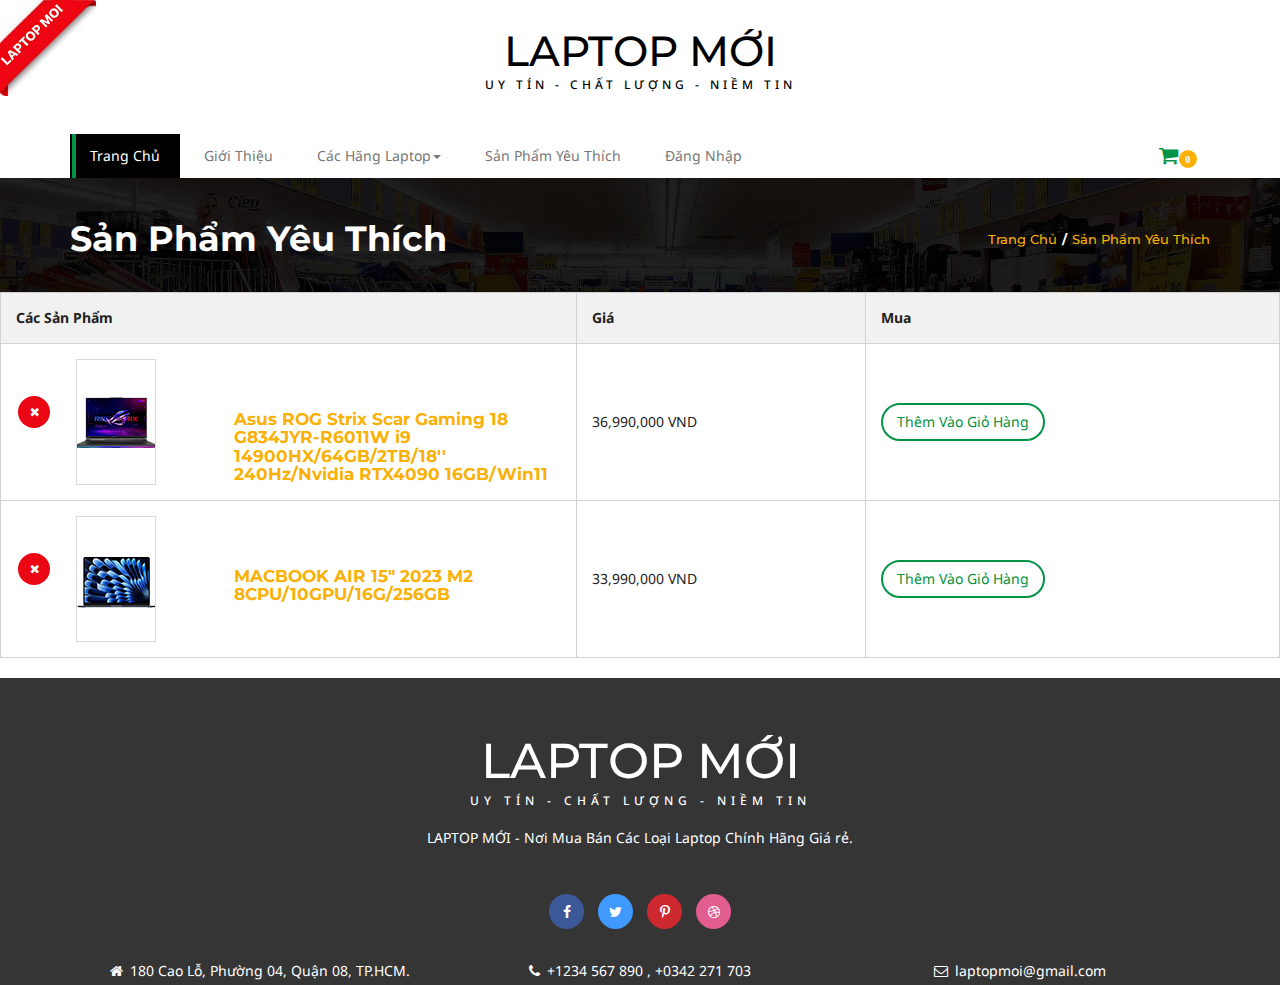
<file: LaptopMoi/wishlist.html>
<!DOCTYPE html>
<html>
<head>
	<title>LapTop Mới</title>
<!-- //for-mobile-apps -->
	<link href="css/bootstrap.css" rel='stylesheet' type='text/css' />
<!-- Custom Theme files -->
	<link href="css/style.css" rel='stylesheet' type='text/css' />
<!-- js -->
	<script src="js/jquery-1.11.1.min.js"></script>
	<link href="css/font-awesome.css" rel="stylesheet"> 
	<link href='//fonts.googleapis.com/css?family=Montserrat:400,700' rel='stylesheet' type='text/css'>
	<link href='//fonts.googleapis.com/css?family=Noto+Sans:400,700' rel='stylesheet' type='text/css'>
</head>
<body>
<a href="index.html"><img src="images/download.png" class="img-head" alt=""></a>
<div class="header">
		<div class="container">
			<div class="logo">
				<h1 ><a href="index.html">LAPTOP MỚI<span>Uy Tín - Chất Lượng - Niềm Tin</span></a></h1>
			</div>
			<br><br>
				<div class="nav-top">
					<nav class="navbar navbar-default">
					
					<div class="navbar-header nav_2">
						<button type="button" class="navbar-toggle collapsed navbar-toggle1" data-toggle="collapse" data-target="#bs-megadropdown-tabs">
							<span class="sr-only">Toggle navigation</span>
							<span class="icon-bar"></span>
							<span class="icon-bar"></span>
							<span class="icon-bar"></span>
						</button>
						

					</div> 
					<div class="collapse navbar-collapse" id="bs-megadropdown-tabs">
						<ul class="nav navbar-nav ">
							<li class=" active"><a href="index.html" class="hyper "><span>Trang Chủ</span></a></li>	
							<li><a href="about.html" class="hyper"><span>Giới Thiệu</span></a></li>
							<li class="dropdown">
							
								<a href="#" class="dropdown-toggle hyper" data-toggle="dropdown" ><span>Các Hãng Laptop<b class="caret"></b></span></a>
								<ul class="dropdown-menu multi multi1">
									<div class="row">
										<div class="col-sm-3">
											<ul class="multi-column-dropdown">
												<li><a href="asus.html"><i class="fa fa-angle-right" aria-hidden="true"></i>ASUS</a></li>
												<li><a href="acer.html"><i class="fa fa-angle-right" aria-hidden="true"></i>ACER</a></li>
											</ul>
											
										</div>
										<div class="col-sm-3">
											<ul class="multi-column-dropdown">
												<li><a href="hp.html"> <i class="fa fa-angle-right" aria-hidden="true"></i>HP</a></li>
												<li><a href="msi.html"><i class="fa fa-angle-right" aria-hidden="true"></i>MSI</a></li>
											</ul>
										</div>
										<div class="col-sm-3">
											<ul class="multi-column-dropdown">
												<li><a href="macboook.html"> <i class="fa fa-angle-right" aria-hidden="true"></i>MACBOOK</a></li>
											</ul>
										</div>
									</div>	
								</ul>
							</li>
							<li><a href="wishlist.html" class="hyper"><span>Sản Phẩm Yêu Thích</span></a></li>
							<li><a href="login.html" class="hyper"><span>Đăng Nhập</span></a></li>
						</ul>
					</div>
					</nav>
					 <div class="cart" >
					
						<span class="fa fa-shopping-cart my-cart-icon"><span class="badge badge-notify my-cart-badge"></span></span>
					</div>
					<div class="clearfix"></div>
				</div>
					
				</div>			
</div>
   <!--banner-->
<div class="banner-top">
	<div class="container">
		<h3 >Sản Phẩm Yêu Thích</h3>
		<h4><a href="index.html">Trang Chủ</a><label>/</label><a href="wishlist.html">Sản Phẩm Yêu Thích</a></h4>
		<div class="clearfix"> </div>
	</div>
</div>

 <table class="table ">
		  <tr>
			<th class="t-head head-it ">Các Sản Phẩm</th>
			<th class="t-head">Giá</th>
			<th class="t-head">Mua</th>
		  </tr>
		  <tr class="cross">
			<td class="ring-in t-data">
				<a href="ROG.html" class="at-in">
					<img src="images/rogsm.png" class="img-responsive" alt="">
				</a>
			<div class="sed">
				<h5><b>Asus ROG Strix Scar Gaming 18 G834JYR-R6011W i9 14900HX/64GB/2TB/18'' 240Hz/Nvidia RTX4090 16GB/Win11</b>
				</h5>
			</div>
				<div class="clearfix"> </div>
				<div class="close1"> <i class="fa fa-times" aria-hidden="true"></i></div>
			 </td>
			<td class="t-data">36,990,000 VND</td>
			<td class="t-data t-w3l"><button class="btn btn-danger my-cart-btn my-cart-b"data-id="5" data-name="Asus ROG Strix Scar Gaming 18" data-summary="summary 5" data-price="36990000" data-quantity="1" data-image="images/asus/ROG.jpg">Thêm Vào Giỏ Hàng</button></td>
			
		  </tr>
		  <tr class="cross1">
		  <td class="t-data ring-in"><a href="#" class="at-in"><img src="images/m15sm.png" class="img-responsive" alt=""></a>
			<div class="sed">
				<h5><b>MACBOOK AIR 15" 2023 M2 8CPU/10GPU/16G/256GB</b></h5>
			</div>
			<div class="clearfix"> </div>
							<div class="close2"> <i class="fa fa-times" aria-hidden="true"></i></div>
</td>
			<td class="t-data">33,990,000 VND</td>
			<td class="t-data t-w3l"><button class="btn btn-danger my-cart-btn my-cart-b">Thêm Vào Giỏ Hàng</button></td>
			
		  </tr>
	</table>
		 </div>
		 </div>

<!--footer-->
<div class="footer">
	<div class="container">
		<div class="clearfix"></div>
			<div class="footer-bottom">
				<h2 ><a href="index.html">LAPTOP MỚI<span>UY TÍN - CHẤT LƯỢNG - NIỀM TIN</span></a></h2>
				<p class="fo-para">LAPTOP MỚI - Nơi Mua Bán Các Loại Laptop Chính Hãng Giá rẻ.</p>
				<ul class="social-fo">
					<li><a href="#" class=" face"><i class="fa fa-facebook" aria-hidden="true"></i></a></li>
					<li><a href="#" class=" twi"><i class="fa fa-twitter" aria-hidden="true"></i></a></li>
					<li><a href="#" class=" pin"><i class="fa fa-pinterest-p" aria-hidden="true"></i></a></li>
					<li><a href="#" class=" dri"><i class="fa fa-dribbble" aria-hidden="true"></i></a></li>
				</ul> 
				<div class=" address">
					<div class="col-md-4 fo-grid1">
							<p><i class="fa fa-home" aria-hidden="true"></i>180 Cao Lỗ, Phường 04, Quận 08, TP.HCM.</p>
					</div>
					<div class="col-md-4 fo-grid1">
							<p><i class="fa fa-phone" aria-hidden="true"></i>+1234 567 890 , +0342 271 703</p>	
					</div>
					<div class="col-md-4 fo-grid1">
						<p><a href="mailto:info@example.com"><i class="fa fa-envelope-o" aria-hidden="true"></i>laptopmoi@gmail.com</a></p>
					</div>
					<div class="clearfix"></div>
					
					</div>
			</div>
	</div>
</div>
<!-- //footer-->
<!-- for bootstrap working -->
		<script src="js/bootstrap.js"></script>
<!-- //for bootstrap working -->
<script type='text/javascript' src="js/jquery.mycart.js"></script>
  <script type="text/javascript">
  $(function () {

    var goToCartIcon = function($addTocartBtn){
      var $cartIcon = $(".my-cart-icon");
      var $image = $('<img width="30px" height="30px" src="' + $addTocartBtn.data("image") + '"/>').css({"position": "fixed", "z-index": "999"});
      $addTocartBtn.prepend($image);
      var position = $cartIcon.position();
      $image.animate({
        top: position.top,
        left: position.left
      }, 500 , "linear", function() {
        $image.remove();
      });
    }

    $('.my-cart-btn').myCart({
      classCartIcon: 'my-cart-icon',
      classCartBadge: 'my-cart-badge',
      affixCartIcon: true,
      checkoutCart: function(products) {
        $.each(products, function(){
          console.log(this);
        });
      },
      clickOnAddToCart: function($addTocart){
        goToCartIcon($addTocart);
      },
      getDiscountPrice: function(products) {
        var total = 0;
        $.each(products, function(){
          total += this.quantity * this.price;
        });
        return total * 1;
      }
    });

  });
  </script>

</body>
</html>
</file>
<file: LaptopMoi/css/style.css>
body{
	margin:0;
	padding:0;
	background:#fff;
	font-family: 'Noto Sans', sans-serif;
    background:#ffffff;
 }
body a{
	transition:0.5s all;
	-webkit-transition:0.5s all;
	-moz-transition:0.5s all;
	-o-transition:0.5s all;
	-ms-transition:0.5s all;
}
h1,h2,h3,h4,h5,h6{
	margin:0;
	font-family: 'Montserrat', sans-serif;	
}	
p,label{
	margin:0;
}
ul{
	margin:0;
	padding:0;
}
/*----*/
img.img-head {
    position: absolute;
	top:0;
}
.hyper {
  margin: auto;
  padding: 0 50px;
  display: inline-block;
  position: relative;
  text-decoration: none;
  color: black;
  width: auto;
  overflow: hidden;
  z-index: 2;
  transition: all .5s ease;
}

.hyper span {
  z-index:2;
  position:relative;
}
.hyper:hover {
  color: white;
}
.hyper:hover:before {
  right: 95%;
    opacity: 1;
}
.hyper:hover:after {
	left: 5%;
    opacity: 1;
}
.hyper:before {
  opacity: 0;
  content: '';
  display: block;
  position: absolute; 
  background:#039445;
  width:4px;
  height: 100%;
  top: 0;
  right: 100%;
  transition:all .6s ease;
}
.hyper:after {
    opacity: 0;
  content: '';
  display: block;
  position: absolute; 
  /* background:#FAB005 ; */
  background:#000;
  width: 100%;
  height: 100%;
  top: 0;
  left: 100%;
  transition:all .5s ease;
}
.active a:before{
	opacity: 1;
	right: 95%;
}
/* .active1 a:before,.active1 a:hover:before{
	opacity: 1;
	right: 97%;
}
.active1 a:after ,.active1 a:hover:after{
	left: 3%;
    opacity: 1;
} */
/*-- header --*/
.header {
    text-align: center;
	margin-top: 2em;
}
.logo h1{
   font-family: 'Montserrat', sans-serif;
    font-size: 3em;
    color: #000;
	display: inline-block;
	position:relative;
}
.logo h1 a{
    text-decoration:none;
    color: #000;
}
.logo h1 span {
    font-size: 12px;
    display: block;
    letter-spacing: 4px;
    text-transform: uppercase;
    font-family: 'Noto Sans', sans-serif;
    padding-top: 4px;
}
.logo h1  b {
    font-size: 8px;
    background: #ED0612;
    font-weight: normal;
    padding: 3px;
    display: inline-block;
    position: absolute;
    top: 8px;
    left: -2px;
    color: #fff;
    line-height: 8px;
}
/*--nav--*/
.navbar-nav {
    float: none;
    margin: 0;
}
.nav > li {
    float: none;
    display: inline-block;
}
ul.multi-column-dropdown {
    text-align: left;
}
.multi-column-dropdown li a {
    display: block;
    clear: both;
    line-height: 1.428571429;
    color: #737373 !important;
    white-space: normal;
    font-size: 13px;
}
.multi-column-dropdown li a i{
    margin-right:7px;
}
.multi-column-dropdown li {
    list-style-type: none;
    margin: 7px 0;
}

.multi-column-dropdown li a:hover {
    color: #000 !important;
}


.w3l{
	padding:0;
}
.w3l img{
	margin-top:2em;
}

nav.navbar.navbar-default {
    float: left;
    height: 44px;
}
.cart{
	float: right; 
	cursor: pointer;
	margin-top: 11px;
    width: 9%;
}





/*--nav--*/
.multi-column-dropdown li a {
    color: #999 !important;
}
.navbar-default .navbar-nav > .active > a, .navbar-default .navbar-nav > .active > a:hover, .navbar-default .navbar-nav > .active > a:focus {
    background-color:#000000;
    color: #fff;
}
.nav > li > a {
    padding: 12px 20px  !important;
}
.navbar-default .navbar-collapse, .navbar-default .navbar-form {
    border: none;
}
.navbar-default {
    background: none;
    border: none;
}
.navbar-collapse {
    padding: 0;
}
ul.multi-column-dropdown h6 {
    font-size: 1.5em;
    color: #000;
    margin: 0 0 1em;
    padding: 0.7em 0;
    border-bottom: 2px solid #62BF43;
    text-transform: capitalize;
    font-family: 'Glegoo', serif;
}

.dropdown-menu.multi {
    min-width: 745px;
    padding: 30px 30px;
}
.nav .open > a, .nav .open > a:hover, .nav .open > a:focus {
    background: none;
    border: none;
}
.navbar-default .navbar-nav > .open > a, .navbar-default .navbar-nav > .open > a:hover, .navbar-default .navbar-nav > .open > a:focus {
    background-color: transparent;
}
.navbar-default .navbar-nav > li > a:hover{
    color: #FFF;
    background-color: transparent;
}
.navbar-default .navbar-nav > li > a:focus {
    color: #fff;
}
.navbar {
    min-height: auto;
    margin-bottom: 0px;
}
.dropdown-menu {
    top: 98%;
    left: -85%;
}
.multi1{
	left: -330%;
}
.row1 {
    padding-left: 0;
	padding-right:7px;
}
.row2{
	padding-right: 0;
	padding-left:7px;
}
.row-top {
    margin-top: 1em;
}

 .navbar-default .navbar-nav > .open > a:hover{
    color: #fff;
}
 .navbar-default .navbar-nav > .open > a:focus {
    color: #999;
}
span.fa.fa-shopping-cart.my-cart-icon {
    position: absolute !important;
    font-size: 1.5em;
    color: #039445;
}
.badge {
    display: inline-block;
    width: 18px;
    height: 18px;
    line-height: 19px;
    padding: 0; 
    font-size: 10px;
    font-weight: bold;
    color: #fff;
    text-align: center;
    white-space: nowrap;
    vertical-align: baseline;
    background-color: #FAB005;
    border-radius: 10px;
}

.multi1 {
    top: 98%;
    left: -129%;
}
.multi2 {
    top: 98%;
    left: -275%;
}
/*-- //header --*/
/*--banner--*/
.banner-info {
    margin:8em 0;
	text-align:center;
}
.banner-info h3 {
    color: #fff;
    font-size: 3em;
    width: 80%;
    margin: 0 auto 1em;
}
.search-form {
    width: 55%;
    margin: 0 auto;
}
.search-form input[type='text']{
	width: 93%;
    padding: 10px;
    outline: none;
    font-size: 1em;
    color: #fff;
    border: 1px solid #FFF;
    background: rgba(255, 255, 255, 0.45);
}
.search-form input[type='submit']{
	    width: 40px;
    height: 41px;
    outline: none;
    border: 1px solid #fff;
    background: url(../images/can.png) no-repeat 6px 7px #000000;
    display: inline-block;
}
.search-form input[type='submit']:hover {
    background: url(../images/can.png) no-repeat 6px 7px #520606;
    /* transition: 0.5s all;
    -webkit-transition: 0.5s all;
    -moz-transition: 0.5s all;
    -o-transition: 0.5s all;
    -ms-transition: 0.5s all; */
}
.search-form input::placeholder{
    color: #000000;
}
 /* ::-webkit-input-placeholder{
	color:#fff;
}

:-moz-placeholder {
   color: #fff; 
}

::-moz-placeholder { 
   color: #fff;  
}

:-ms-input-placeholder {  
   color: #fff;  
} */
/*-- //to-top --*/
.spec {
    text-align: center;
    margin-bottom: 3em;
}
.spec h3{
    font-size:3em;
	color:#000;
	margin-bottom:0.5em;
}
.ser-t {
    text-align: center;
    margin: 0 auto;
    width: 20%;
    position: relative;
}
.ser-t b{
	width: 100%;
    height: 2px;
    display: block;
    background: #039445;
    margin-bottom: 3px;
}
.ser-t b.line{
	width: 80%;
	margin:0 auto;
}
.ser-t  span{
	width: 40px;
    height: 40px;
    display: block;
    background: #fff;
    position: absolute;
    top: -7px;
    left: 42%;  
}
.ser-t  span i{
	width: 20px;height: 20px;
    display: block;
    border: 2px solid #039445;
    -webkit-transform: rotate(45deg) translate3d(0, 0, 0);
    -moz-transform: rotate(45deg) translate3d(0, 0, 0);
    -ms-transform: rotate(45deg) translate3d(0, 0, 0);
    -o-transform: rotate(45deg) translate3d(0, 0, 0);
    transform: rotate(45deg) translate3d(0, 0, 0);
    margin-left: 0.7em;
}
/*--content--*/
/* .content-top{
	padding:4em 0 0;
}
.offer-w3agile{
	padding:6em 0;
}
.wthree-of{
	margin-top:5em;
}
.tab-head {
    margin: 1em 0 0;
}
.tabs li{
	display:inline-block;
}
ul.nav.tabs {
    text-align: center;
	margin-bottom: 4em;
}
.tabs li a {
    font-size: 1em;
    color: #8A8A8A;
    padding: 16px 17px !important;
    display: inline-block;
}

.tabs  li.active {
	border-bottom: 2px solid #000
}
.nav > li > a:hover, .nav > li > a:focus {
    background: none;
}

.tab-content-t {
    padding: 0em !important;
} */


/*----*/
.mid-1 h6 {
    font-size: 1.2em;
}
.mid-1 h6 a {
    color: #000000;
    text-decoration:none;
}
.mid-1 h6 a:hover {
    color: #FAB005;
}
.mid-2 p{
	float:left;
	font-size:0.9em;
	color:#B4B4B4;
}
.mid-2 p em{
	font-style:normal;
}
.mid-2 p label{
	text-decoration: line-through;
	font-weight:400;
	margin-right:6px;
}
.mid-2 {
    padding: 1em 0;
}
.mid-1 {
    padding: 3em 0 0;
}
.block {
    float: right;
}
.add{
	text-align:center;
}
.col-m {
    padding: 1em;
    border: 1px solid #B2B2B2;
}
.offer-img{
	position:relative;
	display:block;
}
.offer-img img{
	margin:0 auto;
	width: 55%;
}
.offer{
	    position: absolute;
    top: 0;
    right: -15px;
    border: 2px solid #ED0612;
    border-radius: 100px 0 0 100px;
    padding: 2px;
}
.offer p{
    background: #ED0612;
    border-radius: 100px 0px 0px 100px;
    text-align: center;
    line-height: 0em !important;
    font-size: 0.9em !important;
    padding: 7px;
}
.offer span{
    color: #fff;
    font-size: 11px;
    text-align: center;
    display: inline-block;
    font-weight: bold;
}

.modal-body {
    padding: 1em 1em 0em;
}
.modal-footer {
    margin-top: 0px;
}
div#my-cart-empty-message {
    margin: 0;
}
/*--cart--*/
.my-cart-b {
    background: none;
    text-decoration: none;
    color: #029241;
    font-size: 1em;
    border: 2px solid #039445;
    border-radius: 50px;
    padding: 0.5em 1em;
    outline: none;
}
.my-cart-b:hover:before, .my-cart-b:focus:before, .my-cart-b:active:before {
  -webkit-transform: scaleY(1);
  transform: scaleY(1);
}

/*--product--*/
/*--content-mid--*/

.col-md,.col-md1,.col-md2,.col-md3{
	position:relative;
}
.col-md1,.col-md2,.col-md3{
	text-align:center;
}
.big-sale {
    position: absolute;
    top: 77px;
    left: 20%;
    border: 4px double #fff;
    text-align: center;
    transform: rotate(-45deg);
    width: 210px;
    height: 210px;
}
.big-sale1 {
	transform: rotate(45deg);
	margin: 3.5em 0 0;
}
.big-sale h3,.big-sa h3,.big-sale2 h3,.big-sale3 h3{
	color:#fff;
	font-size:3em;
	margin-bottom: 0.3em;
}
.big-sa h3{
	margin-bottom: 0.2em;
}
.big-sale h3 span,.big-sa h3 span,.big-sale2 h3 span,.big-sale3 h3 span{
	color:#FAB005;
}
.big-sale p,.big-sa p,.big-sale2 p,.big-sale3 p{
	color:#fff;
	font-size:1em;
	line-height:2em;
}
.big-sa h6{
	color:#fff;
	font-size:1em;
	text-transform:uppercase;
	letter-spacing:2px;
}
.big-sa {
    position: absolute;
    top: 0;
    width: 100%;
    margin-top: 9em;
}
.big-sale2,.big-sale3{
    position: absolute;
    top: 0;
    width: 100%;
    margin-top: 3em;
}
.col-md2 {
    margin-bottom: 30px;
}
.content-mid {
    padding: 6em 0;
}
/*--content-mid--*/
.product {
	padding:8em 0 6em;
}
.pro-1 {
    margin-bottom: 2em;
}

/*-- //footer-top --*/
.footer-bottom {
    text-align: center;
    margin: 4em 0 0;
}
.footer-bottom h2 {
    font-family: 'Montserrat', sans-serif;
    font-size: 3.5em;
    display: inline-block;
	position:relative;
}
.footer-bottom h2 a {
    text-decoration: none;
    color: #fff;
}
.footer-bottom h2 span {
    font-size: 12px;
    display: block;
    letter-spacing: 5px;
    text-transform: uppercase;
    font-family: 'Noto Sans', sans-serif;
    padding-top: 6px;
}
.footer-bottom h2 b {
    font-size: 10px;
    background: #CC2127;
    font-weight: normal;
    padding: 3px;
    display: inline-block;
    line-height: 10px;
    position: absolute;
    top: 9px;
    left: -7px;
}
 p.fo-para {
    font-size: 1em;
    line-height: 2em;
    color: #fff;
    padding: 1em 0 3em;
    width: 70%;
    margin: 0 auto;
}
.fo-grid1 p{
	 font-size:1em;
	line-height:2em;
	color:#fff;
}
.fo-grid1 p a{
	text-decoration:none;
	color:#fff;
}
.fo-grid1 p a:hover {
    color: #FAB005;
}
.fo-grid1 p  i{
	margin-right:7px;
}
.social-fo  li{
	list-style-type:none;
	display:inline-block;
	margin:0 5px;
}
.social-fo li a {
    width: 35px;
	height: 35px;
    display: block;
    background: #3B5998;
    border-radius: 100px;
    color: #fff;
    line-height: 2.5em;
}
.social-fo li a:hover {
   transform:rotate(-360deg);
}
.social-fo li a.twi {
    background: #4099FF;
}
.social-fo li a.pin {
    background: #CD2830;
}
.social-fo li a.dri {
    background:#E35E90;
}
.address {
    margin-top: 2em;
}
/*-- //footer-top --*/
.footer {
    background: #353535;
}
.footer-grid h3 {
    color: #fff;
    font-size: 1.7em;
    margin-bottom: 1em;
}
.footer-grid p {
    color: #ABABAB;
    line-height: 2.2em;
    font-size: 14px;
}
.footer-grid ul li{
	list-style-type:none;
	font-size:14px;
	line-height:2.2em;
    color: #ABABAB;

}
.footer-grid ul li a{

    color: #ABABAB;		
}
.footer-grid ul li a:hover{
    color:#FAB005;		
}

.copy-right p {
    color: #fff;
    font-size: 14px;
    text-align: center;
    margin-top: 4em;
}
.copy-right p a {
    color: #fff;	
}
.copy-right p a:hover {
    color: #E21737;	
}
/*-- //footer --*/
/*--product--*/
.banner-top{
	text-align: center;
    width: 100%;
    height: 114px;
    display: block;
    background: url(../images/sh.jpg)no-repeat ;
    padding: 3em 0;
    background-size: cover;
}
.banner-top h3{
	font-size:2.5em;
	color:#fff;
	float:left;
    font-weight: 700;
}
.banner-top h4{
	font-size:0.9em;
	color:#fff;
	margin-top:1em;
	float:right;
}
.banner-top h4 a{
	color:#FAB005;
}
.banner-top h4 label{
	margin:0 0.4em;
}
/*--trypography--*/
.typrography {
    padding: 6em 0;
}
.mb-60 {
    padding-left: 0;
}
.mb-60 h4 {
    margin: 36px 0 38px;
    font-size: 24px;
}
.tab-content {
	padding: 15px;
	padding-top: 0px; 
	padding-left: 0px; 
	padding-bottom: 0px;
	border-top: none;
}
.nav-tabs {
	border: none;
}
.nav-tabs > li {
	float: left;
	margin-bottom: -1px;
}
.nav-tabs > li > a {
	background: #f8f8f8;
	margin-right: 3px;
	border: none;
	border-radius: 0;
	font-family: 'Open Sans', sans-serif;
	font-size: 14px;
	color: #555;
	padding: 12px 20px;
	-webkit-transition: all 0.3s ease-in-out 0s;
	-o-transition: all 0.3s ease-in-out 0s;
	transition: all 0.3s ease-in-out 0s;
}
.nav-tabs > li > a .fa {
	margin-right: 10px;
}
.nav-tabs > li.active > a{
	border: none;
}
.nav-tabs > li.active > a, .nav-tabs > li.active > a:hover, .nav-tabs > li.active > a:focus {
	color: #fff;
	background-color:#FAB005;
	border: none;
	border-radius: 0;
}
.nav-tabs > li > a:hover, .nav-tabs > li > a:focus {
	color: #fff;
	background-color:#FAB005;
}
.nav-tabs > li > a i {
	font-size: 32px;
	margin-right: 20px;
	vertical-align: middle;
}
.tab-content p {
    line-height: 2.2em;
    font-size: 14px;
}
.grid_4{
	background:#fff;
	padding:0em 0em 0em 0em;
}  
.grid_5{
	background:#fff;
	padding:1em 0 2em 0;
}

.table td, .table>tbody>tr>td, .table>tbody>tr>th, .table>tfoot>tr>td, .table>tfoot>tr>th, .table>thead>tr>td, .table>thead>tr>th {
  padding: 15px!important;
}
.table > thead > tr > th, .table > tbody > tr > th, .table > tfoot > tr > th, .table > thead > tr > td, .table > tbody > tr > td, .table > tfoot > tr > td {
  font-size: 0.8em;
  color:#222222;
}
.table > thead > tr > th, .table > tbody > tr > th, .table > tfoot > tr > th, .table > thead > tr > td, .table > tbody > tr > td, .table > tfoot > tr > td {
  border-top: none !important;
}
.tab-content > .active {
  display: block;
  visibility: visible;
}
.label {
  font-weight: 300 !important;
}
.label {
  padding: 4px 6px;
  border: none;
  text-shadow: none;
}
h4.typ1{
	margin-bottom:15px;
}
h5.typ1{
	margin-bottom:15px;
}
.progress {
  height: 8px;
  box-shadow: none;
}
.progress {
  overflow: hidden;
  height: 20px;
  margin-bottom: 20px;
  background-color: #eeeeee;
  border-radius: 2px;
  -webkit-box-shadow: inset 0 1px 2px rgba(0, 0, 0, 0.1);
  box-shadow: inset 0 1px 2px rgba(0, 0, 0, 0.1);
}
.progress-bar {
  float: left;
  width: 0%;
  height: 100%;
  font-size: 12px;
  line-height: 20px;
  color: #ffffff;
  text-align: center;
  background-color: #03a9f4;
  -webkit-box-shadow: inset 0 -1px 0 rgba(0, 0, 0, 0.15);
  box-shadow: inset 0 -1px 0 rgba(0, 0, 0, 0.15);
  -webkit-transition: width 0.6s ease;
  -o-transition: width 0.6s ease;
  transition: width 0.6s ease;
}
.progress-bar {
  box-shadow: none;
}
.progress-bar-primary {
  background-color: #03a9f4;
}
.progress-bar-info {
  background-color: #00bcd4;
}
.progress-bar-success {
  background-color: #8bc34a;
}
.progress-bar-warning {
  background-color: #ffc107;
}
.progress-bar-danger {
  background-color: #e51c23;
}
.progress-bar-inverse {
  background-color: #757575;
}
.pagination > .active > a, .pagination > .active > span, .pagination > .active > a:hover, .pagination > .active > span:hover, .pagination > .active > a:focus, .pagination > .active > span:focus {
  background-color:#FDA30E !important;
  border-color:#FDA30E !important;
}
.grid_3 p,.page-header p {
  color: #888;
  font-size: 14px;
  line-height:2em;
  margin: 1em 0 2em;
}
.bs-docs-example {
  margin: 1em 0;
}
section#tables  p {
 margin-top: 1em;
}
.breadcrumb li{
	font-size:0.85em;
}
.badge-primary {
  background-color: #03a9f4;
}
.badge-success {
  background-color: #8bc34a;
}
.badge-warning {
  background-color: #ffc107;
}
.badge-danger {
  background-color: #e51c23;
}
.tab-container .tab-content {
  border-radius: 0 2px 2px 2px;
  border: 1px solid #e0e0e0;
  padding: 16px;
  background-color: #ffffff;
}
.nav-tabs {
  margin-bottom: 1em;
}
.alert {
  font-size: 0.85em;
}
h1.t-button,h2.t-button,h3.t-button,h4.t-button,h5.t-button {
line-height:1.8em;
  margin-top:0.5em;
  margin-bottom: 0.5em;
}
.bars {
    margin-bottom: 0.8em;
    color: #FAB005;
    font-size: 2.5em;
}
li.list-group-item1 {
  line-height: 2.5em;
}
ol {
  margin-bottom: 44px;
}
.list-group {
  margin-bottom: 48px;
}
.input-group {
  margin-bottom: 20px;
}
.breadcrumb {
    background-color: #2D2D2D;
}
.breadcrumb li a {
    font-size: 16px;
    color: #FDA30E;
}
.breadcrumb > .active {
    color: #fff;
}
.breadcrumb li a span {
    margin-right: 6px;
}
a#myTabDrop1 {
    background: #EAEAEA;
}
/*--login--*/
.login{
	padding:6em 0;
}
.main-agileits {
    width: 30%;
    margin: 0em auto ;
	box-shadow: 0px 0px 15px 0px #D6D6D6;
	-o-box-shadow: 0px 0px 15px 0px #D6D6D6;
	-moz-box-shadow: 0px 0px 15px 0px #D6D6D6;
	-webkit-box-shadow: 0px 0px 15px 0px #D6D6D6;
	padding: 3em ;
}

.key  input[type="text"] ,.key  input[type="password"]{
    width: 89%;
    padding: 10px 10px;
    font-size: 1em;
    border: none;
    border-bottom: none;
    outline: none;
    color: #999;
        float: left;
    background: none;
}
.key i{
    float: left;
    color: #999;
    font-size: 1.1em;
    padding: 13px;
}
.key input::placeholder{
    color:#999;
}
.key {
    background: #fff;
    border: 1px solid #999;
    margin-bottom: 2em;
}
.form-w3agile h3{
    color: #000000;
    font-size: 2.5em;
    text-align: center;
    margin-bottom: 1.5em;
}
.form-w3agile input[type="submit"] {
    background: #000000;
    color: #FFFFFF;
    text-align: center;
    padding: 10px 0;
    border: none;
    font-size: 1em;
    outline: none;
    width: 32%;
    cursor: pointer;
    margin-bottom:30px;
    margin-left: 120px;
   
}
.form-w3agile  input[type="submit"]:hover{
	background:#fdb515;
	transition:0.5s all;
	-webkit-transition:0.5s all;
	-moz-transition:0.5s all;
	-o-transition:0.5s all;
	-ms-transition:0.5s all;
}
.forg a {
    text-decoration: none;
    color: #000000;
    font-size:1em;
}
.forg a:hover{
	color:#fdb515;
}
.forg-left{
	float:left;
}
.forg-right{
	float:right;
}
.forg-centerr{
    text-align: center;
    margin-left: 120px;
}
.form1 input[type="submit"] {
	margin-bottom:0;
}
/*--//login--*/
/*--SP YEU THICH--*/
.check-out{
	padding:6em 0;
}
table.table {
    width: 100%;
    border: 1px solid #D0D0D0;
}
td.t-data {
    border: 1px solid #D2D2D2;
    padding: 10px !important;
	color:#000;
	vertical-align: middle !important;
	    font-size: 1em !important;
}
th.t-head {
	background: #F1F1F1;
    color: #FFFFFF;
    font-size: 1em !important;
    padding: 0.6em !important;
    border: 1px solid #D2D2D2 !important;
}
a.at-in {
  float: left;
}
a.at-in{
	border:1px solid #DADADA;
	padding:1em 0;
	margin-left: 11%;
}
.sed {
    float: right;
	width: 60%;
}
.check{
	width:6%;
}
.sed h5 {
    color:#FAB005;
    font-size: 1.2em;
    margin-top: 3em;
}
.ring-in{
	position:relative;
	width:45%;
}
.close1,.close2,.close3{
  cursor: pointer;
  position: absolute;
   left:3%;
  top: 52px;
  -webkit-transition: color 0.2s ease-in-out;
  -moz-transition: color 0.2s ease-in-out;
  -o-transition: color 0.2s ease-in-out;
  transition: color 0.2s ease-in-out;
}
.close1 i,.close2 i,.close3 i{
	color: #FFFFFF;
    font-size: 12px;
    width: 32px;
    height: 32px;
    border-radius: 100px;
    text-align: center;
    line-height: 2.7em;
    background: #EA0612;	
}
.add-1 {
    text-decoration: none;
    color: #fff;
    padding: 7px 10px;
    width: auto;
    font-size: 1em;
    background: #029241;
}
.add-1:hover {
    text-decoration: none;
    background: #FAB005;
	color: #fff;
}

/*--ROG signle--*/
.single-right h3 {
	color: #000;
    font-size: 1.8em;
    font-weight: 700;
}
p.in-pa{
    color: #999;
    font-size: 1em;
    line-height: 2em;
    margin: 1em 0;
    border-bottom: 1px solid #f0f0f0;
    padding: 1em 0;
}
.pr-single{
    padding-bottom: 1em;
}

.pr-single a {
    float: right;
    margin-top: 0.5em;
}

.reduced{
	color: #FC6914;
    font-size: 1em;
	margin-top: 1em;
}
.reduced del{
	 margin-right: 2%;
    color: #62BF43;
    font-size: 0.9em;
}
.block-w3{
	float:none;
}

.single {
    padding: 7em 0 0;
}
.con-sin{
	margin:0;
}
.add-3 {
    margin-top: 0.5em;
    text-align: left;
}

.single-w3agile{
	border: 1px solid #DEDEDE;
    text-align: center;
    padding: 2em;
}
.single-w3agile img{
	margin:0 auto;
}
/*--responsive--*/

@media(max-width:1080px){
.banner-info h3 {
    width: 95%;
}
.big-sale h3, .big-sa h3, .big-sale2 h3, .big-sale3 h3 {
    font-size: 2.7em;
}
.big-sale {
    top: 53px;
    left: 18%;
    width: 180px;
    height: 180px;
}
.big-sale1 {
    margin: 3em 0 0;
}
.search-form input[type='text'] {
    width: 92%;
}
.search-form {
    width: 60%;
    margin: 0 auto;
}
.main-agileits {
    width: 50%;
}
.about-left p {
    padding: 1em 0;
	font-size: 0.9em;
}
.work-info span {
    left: 26.2em;
}
.work-left label{
    left: 33.3em;
}
.big-sa {
    margin-top: 6em;
}
.big-sale2, .big-sale3 {
    margin-top: 2em;
}
.footer-grid h3 {
    font-size: 1.5em;
}
}
@media(max-width:991px){
.modal-dialog {
    width: 720px;
}
.banner-info h3 {
    width: 99%;
    font-size: 2.5em;
}
.m-wthree {
    width: 50%;
    float: left;
    margin-bottom: 2em;
}
.pro-1 {
    width: 50%;
    float: left;
}
.footer-grid {
    float: left;
    width: 50%;
    margin-bottom: 2em;
}
.footer-bottom {
    text-align: center;
    margin: 0em 0 0;
}
p.fo-para {
    padding: 1em 0 2em;
}
.copy-right p {
    margin-top: 2em;
}
.footer {
    padding: 3em 0;
}
.product {
    padding: 6em 0 3em;
}
.ser-t {
    width: 30%;
}
.m-w3ls ,.m-w3ls1{
    margin: 0 auto;
    width: 53%;
}
.m-w3ls1{
	margin:2em auto;
}
.big-sale {
    top: 77px;
    left: 20%;
    width: 210px;
    height: 210px;
}
.content-mid {
    padding: 4em 0;
}
.nav > li > a {
    padding: 12px 17px !important;
}
.dropdown-menu.multi {
    min-width: 730px;
}

.search-form input[type='text'] {
    width: 89%;
}
.search-form {
    width: 70%;
}
.carousel-indicators {
    left: 46%;
}
.kic-top1 {
    text-align: center;
    margin: 0 0 2em;
}
.kic-top1:last-child {
    margin: 0 0 0em;
}
.kic-top1 img{
    margin: 0 auto;
}
.kic-top {
    padding: 6em 0 0;
}

.contact-right img{
	margin:0 auto 2em;
}
.contact-left {
    margin-top: 2em;
}
.contact {
    padding: 4em 0;
}
.contact-w3 {
    padding-top: 0em;
}
.main-agileits {
    width: 65%;
}
.faq-w3 {
    padding: 4em 0 3em;
}
.terms {
    padding: 4em 0;
}
.about {
    padding:4em 0;
}
.work-right {
    border-left: none;
    padding: 2em 0;
}
.work-left label, .work-right label {
    display: none;
}
.work-left {
    text-align: right;
    padding: 6em 0 0;
}
.work-info span {
    left: 20.2em;
}
span.last {
    bottom: -46px;
}
.work {
    padding: 4em 0 6em;
}
.advantages {
    padding: 4em 0;
}
.about-agi {
    margin-top: 2em;
}
.single-top {
    width: 50%;
}
.single-right {
    margin-top: 2em;
}
a.at-in {
    width: 27%;
}
.sed h5 {
    font-size: 1em;
}
.big-sa {
    margin-top: 9em;
}
.big-sale2, .big-sale3 {
    margin-top: 3em;
}
.check-out {
    padding:3em 0;
}
.login {
    padding: 4em 0;
}
.offer-w3agile {
    padding:4em 0;
}
.typrography {
    padding: 4em 0;
}
.single {
    padding: 4em 0 0;
}
}
@media(max-width:767px){
.nav > li {
    float: none;
    display: block;
}
.navbar-collapse {
    background: #fff;
}

.navbar-toggle {
    position: relative;
    float: left;
    padding: 9px 10px;
    margin-top: 0px;
    margin-right: 0px;
    margin-bottom: 0px;
    background-color: #FAB005;
    background-image: none;
    border: 1px solid #FAB005;
    border-radius: 0px;
}
.navbar-default .navbar-toggle .icon-bar {
    background-color: #FFF;
}
.navbar-default .navbar-toggle:hover, .navbar-default .navbar-toggle:focus {
    background-color: #FAB005;
}
nav.navbar.navbar-default {
    float: left;
    height: auto;
    width: 82%;
}
.navbar-collapse {
    max-height: none;
    background: #fff;
	overflow-x: hidden;
}
.dropdown-menu.multi {
    min-width: auto;
    padding: 0px;
    text-align: center;
}
ul.multi-column-dropdown {
    text-align: center;
}
.hyper:hover:before {
  right: 99.1%;
    opacity: 1;
}
.hyper:hover:after {
	left: 0.9%;
    opacity: 1;
}
.active a:before{
	opacity: 1;
	right: 99.1%;
}
.active a:after {
	left: 0.9%;
    opacity: 1;
}
.navbar-default .navbar-toggle {
    border-color: #FAB005;
}
.navbar-nav {
    margin: 1em 0 0;
}
.w3l img {
    width: 50%;
    margin: 2em auto;
}
.nav-top {
    margin-bottom: 1em;
}
.tabs li {
    display: inline-block;
}
.m-w3ls, .m-w3ls1 {
    width: 64%;
}
.modal-dialog {
    width: 600px;
}
.spec h3 {
    font-size: 2.8em;
}
.search-form {
    width: 76%;
    margin: 0 auto;
}
.banner-info {
    margin: 5em 0;
}
.search-form {
    width: 76%;
}
.agileinf {
    padding-top: 0em;
}
.contact-w3 {
    padding-top: 0em;
}
.contact {
    padding:3em 0  ;
}
.contact-right iframe {
    height: 180px;
}
ul.contact-list li {
    margin: 0 0px 7px 0;
    color: #999;
}
.login {
    padding: 4em 0;
}
.main-agileits {
    width: 78%;
}

.panel-title {
    font-size: 1.2em;
}
.terms {
    padding: 5em 0 3em;
}
.work-info span {
    left: 16.2em;
}
.single-top {
    width: 62%;
}
.product {
    padding: 5em 0 3em;
}
.close1, .close2, .close3 {
    left: 80%;
    top: 15px;
}
a.at-in {
    padding: 0.8em 0;
    margin-left: 0%;
}
.ring-in {
    width: 38%;
}
.sed {
    width: 65%;
}
.sed h5 {
    margin-top: 2em;
}
.value {
    width: 32px;
    height: 32px;
    line-height: 16px;
}
.value-minus, .value-plus {
    height: 32px;
    width: 32px;
}
.login {
    padding: 3em 0;
}
.spec {
    margin-bottom: 2em;
}
.typrography {
    padding: 3em 0;
}
.wthree-of {
    margin-top: 3em;
}
.offer-w3agile {
    padding:3em 0;
}
.single {
    padding: 4em 0 0;
}
/*--typo--*/
.bars {
    font-size: 2.2em;
}
}
@media(max-width:600px){
.banner-info h3 {
    width: 100%;
    font-size: 2em;
}
.search-form {
    width: 93%;
}
.banner-info {
    margin: 4em 0;
}
.spec h3 {
    font-size: 2.5em;
}
.ser-t {
    width: 43%;
}
.tabs li a {
    padding: 16px 9px !important;
}
ul.nav.tabs {
    margin-bottom: 2em;
}
.mid-1 h6 {
    font-size: 1em;
}
.m-w3ls, .m-w3ls1 {
    width: 85%;
}
.offer-img img {
    width: 75%;
}
.product {
    padding: 4em 0 2em;
}
.footer-grid {
    width: 100%;
    margin-bottom: 1em;
}
.cart {
    width: 15%;
}
nav.navbar {
    width: 85%;
}
.spec h3 {
    font-size: 2.2em;
}
.ser-t {
    width: 47%;
}
.offer-w3agile {
    padding:3em 0 2em;
}
.content-mid {
    padding: 2em 0;
}
p.fo-para {
    width: 95%;
}
.footer-bottom h2 b {
    font-size: 8px;
    padding: 2px;
    line-height: 9px;
    top: 8px;
    left: -6px;
}
.footer-bottom h2 span {
    letter-spacing: 3px;
}
.modal-dialog {
    width: 450px;
}

.kic h3 {
    font-size: 2.2em;
}
.ser-t span {
    left: 39%;
}
.span-1 {
    margin-top: 2em;
}

.carousel-indicators {
    left: 44%;
}
.main-agileits {
    width: 90%;
    padding: 2em;
}
.form-w3agile h3{
    margin-bottom: 1em;
}
.key i {
    padding: 13px 13px 13px 10px;
}
.panel-heading {
    padding: 11px 0px;
}
.panel-title {
    font-size: 0.94em;
}
.faq-w3 {
    padding: 4em 0 2em;
}
.terms {
    padding: 5em 0 2em;
}
.work-info span {
    left: 11.2em;
}
.work {
    padding: 3em 0 5em;
}
.advantages {
    padding: 3em 0;
}
.about {
    padding: 3em 0;
}
.single-top {
    width: 85%;
}

a.at-in {
    padding: 0.5em 0;
    width: 37%;
}
.sed {
    width: 100%;
}
.sed h5 {
    margin-top: 1em;
}
.ring-in {
    width: 34%;
}
.add-1 {
    padding: 7px 4px;
    font-size: 0.9em;
}
.check-out {
    padding: 3em 0 2em;
}
.login {
    padding: 2em 0;
}
.table td, .table>tbody>tr>td, .table>tbody>tr>th, .table>tfoot>tr>td, .table>tfoot>tr>th, .table>thead>tr>td, .table>thead>tr>th {
    padding: 6px !important;
}
.advantages-left h3 {
    font-size: 2em;
}
.wthree-of {
    margin-top: 2em;
}
.bars {
    font-size: 1.8em;
}
.single {
    padding: 3em 0 0;
}
}
@media(max-width:414px){
.cart {
    width: 27%;
}
nav.navbar.navbar-default {
    width: 73%;
}
.m-wthree {
    width: 50%;
    float: left;
    margin-bottom: 1em;
    padding: 0 3px;
}
.mid-1 {
    padding: 2em 0 0;
}
.col-m {
    padding: 0.5em;
}
.mid-1 h6 {
    font-size: 0.85em;
}
.mid-2 p {
    float: none;
}
.block {
    float: none;
}
.my-cart-b {
    font-size: 0.9em;
    padding: 0.3em 1em;
}
.m-w3ls, .m-w3ls1 {
    width: 100%;
}
.big-sale {
        top: 39px;
    left: 15.1%;
    width: 184px;
    height: 184px;
}
.big-sale h3, .big-sa h3, .big-sale2 h3, .big-sale3 h3 {
    font-size: 2.2em;
}
.pro-1 {
    padding: 0 5px;
}
.banner-info {
    margin: 2em 0;
}
img.img-head {
    width: 19%;
}
.logo h1 {
    font-size: 2.2em;
}
.logo h1 span {
    font-size: 11px;
    letter-spacing: 1px;
}
.logo h1 b {
    font-size: 7px;
    padding: 2px;
    top: 6px;
    left: -8px;
    line-height: 6.5px;
}
.card li a {
    font-size: 0.85em;
    margin: 0 0.3em;
}
.banner-info h3 {
    font-size: 1.4em;
}
.search-form input[type='submit'] {
    width: 35px;
    height: 35px;
    background: url(../images/can.png) no-repeat 4px 3px #FCCD1E;
}
.search-form input[type='text'] {
    width: 85%;
    padding: 7px 10px;
    font-size: 0.9em;
}
.search-form {
    width: 95%;
}
.spec h3 {
    font-size: 1.7em;
}
.ser-t {
    width: 64%;
}
.ser-t span i {
    width: 18px;
    height: 18px;
}
.ser-t span {
    width: 36px;
    height: 36px;
    left: 38%;
}
.ser-t {
    width: 64%;
}
.tabs li a {
    padding: 8px 9px !important;
	font-size: 0.9em;
}
.offer {
    right: -8px;
}
.container {
    padding-right: 5px;
    padding-left: 5px;
}
.product {
    padding: 3em 0 0em;
}
.footer-bottom h2 {
    font-size: 2.5em;
}
.footer-bottom h2 span {
    letter-spacing: 2px;
    font-size: 11px;
}
.footer-bottom h2 b {
    font-size: 7px;
    padding: 2px;
    line-height: 7px;
    top: 7px;
    left: -7px;
}
.footer-grid h3 {
    font-size: 1.5em;
    margin-bottom: 0.5em;
}
.pro-1 {
    margin-bottom: 1em;
}
.big-sale p, .big-sa p, .big-sale2 p, .big-sale3 p {
    font-size: 0.9em;
    line-height: 1.7em;
}
.big-sale2, .big-sale3 {
    margin-top: 2.5em;
}
.kic h3 {
    font-size: 1.8em;
}
.kic-top {
    padding: 4em 0 0;
}
.carousel-indicators li {

    margin: 0 3px;
}
.carousel-indicators {
    left: 41%;
    bottom: -26px;
}
.resp-tab-content {
    padding: 1em;
}
.contact-left input[type="text"], .contact-left input[type="email"] {
    width: 100%;
    margin: 0 0% 5% 0%;
}
.contact-left input[type="submit"] {
    width: 33%;
    font-size: 0.9em;
}
.contact {
    padding: 3em 0 2em;
}
.main-agileits {
    width: 90%;
    padding: 1em;
}
.key input[type="text"], .key input[type="password"] {
    width: 84%;
    padding: 8px 10px;
}
.key i {
    padding: 10px 0px 10px 10px;
}
.form-w3agile input[type="submit"] {
    padding: 7px 0;
    margin-bottom: 25px;
}
.login {
    padding: 2em 0;
}
.form-w3agile h3{
    margin-bottom: 0.8em;
}
.panel-title {
    line-height: 1.8em;
}
.panel-heading {
    padding: 6px 0px;
}
.faq-w3 {
    padding: 3em 0 1em;
}
.spec {
    margin-bottom: 2em;
}
.terms h6 {
    font-size: 1.2em;
}
.terms p {
    font-size: 0.9em;
    margin-top: 10px;
    padding-left: 18px;
}
ol {
    margin-bottom: 17px;
}
.terms {
    padding: 4em 0 2em;
}
.work-info span {
    left: 7em;
}
.banner-top h3 {
    font-size: 1.7em;
}
.banner-top h4 {
    margin-top: 0.5em;
}
.banner-top {
    height: 76px;
    padding: 2em 0.5em;
}
.check-out {
    padding: 2em 0 1em;
}
th.t-head {
    font-size: 0.7em !important;
}
td.t-data {
    font-size: 0.8em !important;
}
.ring-in {
    width: 27%;
}
.t-w3l {
    width: 30%;
}
a.at-in {
    width: 75%;
}
.close1 i, .close2 i, .close3 i {
    width: 20px;
    height: 20px;
    line-height: 1.7em;
}
.close1, .close2, .close3 {
    left: 73%;
    top: 6px;
}
.work-w3, .work-w31 {
    padding: 1.5em;
}
.advantages-left h3 {
    font-size: 1.8em;
}
.ad-left p {
    font-size: 1.2em;
    width: 43px;
    height: 43px;
    line-height: 2.5em;
}
.ad-right {
    width: 80%;
}
.ad-left {
    width: 17%;
}
.ad-right h4, .advn-two h4 {
    font-size: 1.1em;
    line-height: 1.6em;
}
.advn-two {
    margin-top: 1em;
}
.contact-left h4 {
    font-size: 1.7em;
    margin-bottom: 0.5em;
}
.contact-left {
    margin-top: 1em;
}
.single-top {
    width: 100%;
}
.single-w3agile {
    padding: 1em;
}
.wthree-of {
    margin-top: 1em;
}
.offer-w3agile {
    padding:2em 0;
}
.single {
    padding: 2em 0 0;
}
.modal-dialog {
    width: 290px;
}
input.my-product-quantity {
    width: 40px !important;
}
.big-sa {
    margin-top: 5em;
}
/*--typo--*/
.bars {
    font-size: 1.5em;
}
h1.t-button {
    font-size: 25px;
}
 h2.t-button{
    font-size: 22px;
}
 h3.t-button {
    font-size: 20px;
}
 h4.t-button {
    font-size: 18px;
}
 h5.t-button {
    font-size:15px;
}
.pagination-lg > li > a, .pagination-lg > li > span {
    padding: 10px 11px;
    font-size: 18px;
}

.grid_3 p, .page-header p {
    font-size: 13px;
}
}
</file>
